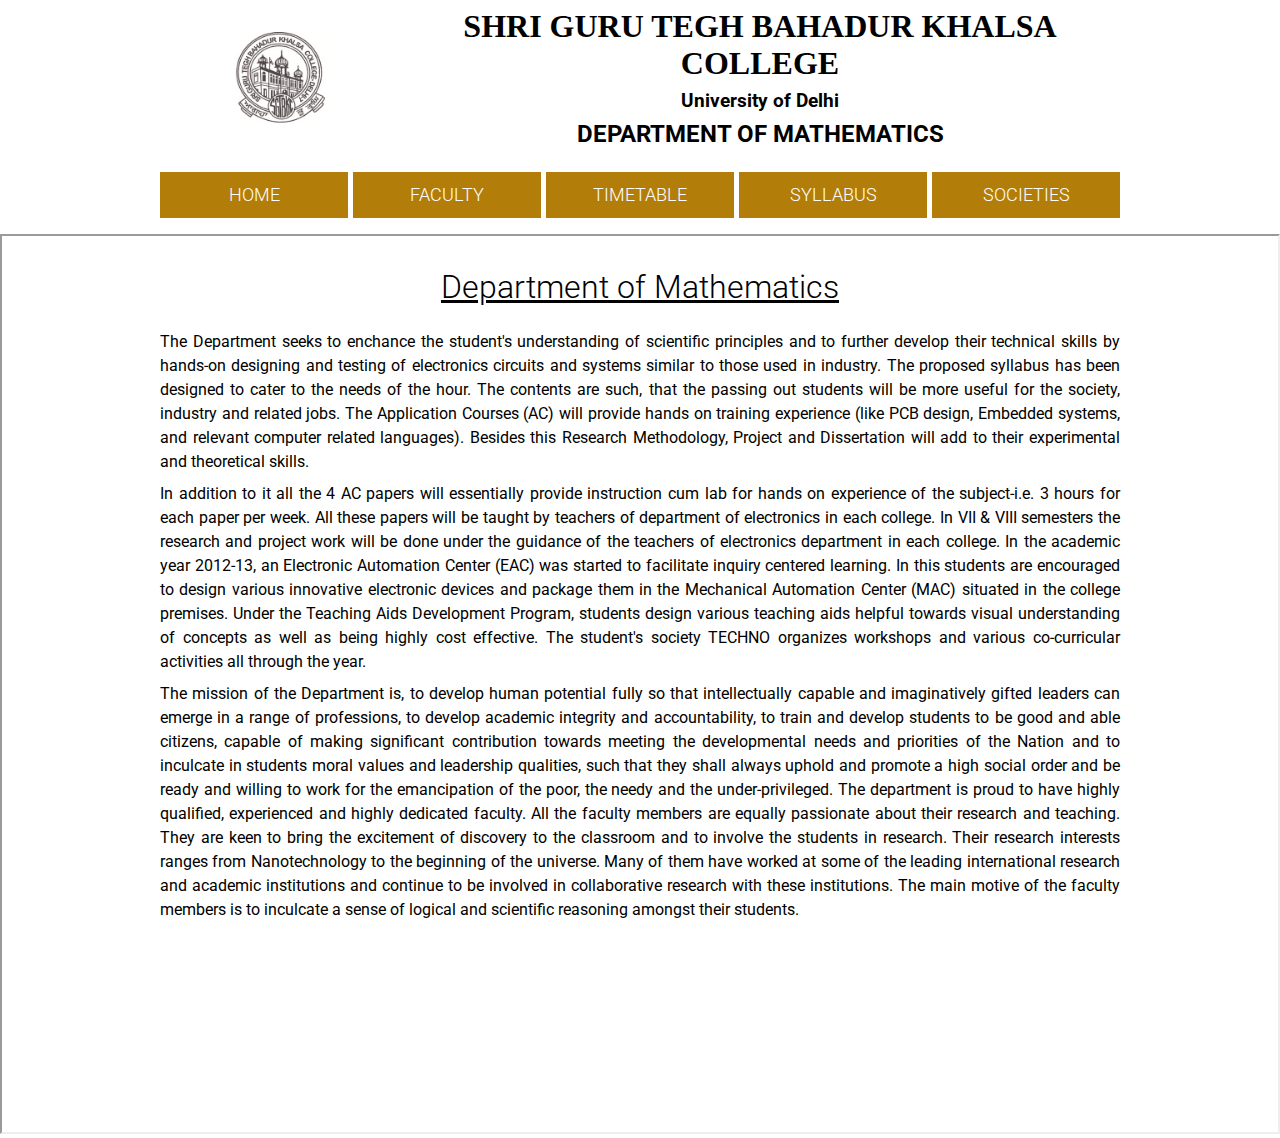
<file: index.html>
<!DOCTYPE html>
<html lang="en">
<head>
    <title>DOM|SGTBKC Website</title>

    <!-- Custom CSS -->
    <link rel="stylesheet" href="src/css/main.css">
    <link rel="stylesheet" href="src/css/header.css">
</head>
<body>
    <header class="wrapper">
        <div class="grid">
            <div class="logo-container">
                <a href="./index.html" class="home">
                    <img src="src/images/logo.png" alt="SGTBKC" class="logo-img">
                </a>
            </div>
            <div class="logo-text center">
                <div class="logo-info">
                    <div class="logo-head-info">
                        <h1 class="logo">SHRI GURU TEGH BAHADUR KHALSA COLLEGE</h1>
                        <h3 class="logo-subheader">University of Delhi</h3>
                    </div>
                    <h2 class="logo-subhead">DEPARTMENT OF MATHEMATICS</h2>
                </div>
            </div>
        </div>
        <nav class="nav">
            <ul class="navbar center">
                <li class="nav-block">
                    <a href="./src/components/home.html" class="nav-link" id="0" target="myIframe">home</a>
                </li>
                <li class="nav-block">
                    <a href="./src/components/faculty.html" class="nav-link" id="1" target="myIframe">faculty</a>
                </li>
                <li class="nav-block">
                    <a href="./src/components/timetable.html" class="nav-link" id="2"
                    target="myIframe">timetable</a>
                </li>
                <li class="nav-block">
                    <a href="./src/components/syllabus.html" class="nav-link" id="3"
                    target="myIframe">syllabus</a>
                </li>
                <li class="nav-block">
                    <a href="./src/components/societies.html" class="nav-link" id="4"
                    target="myIframe">societies</a>
                </li>
            </ul>
        </nav>
    </header>
  
    <main>
        <iframe name="myIframe" src="./src/components/home.html"></iframe>
    </main>
    
</body>
</html>
</file>
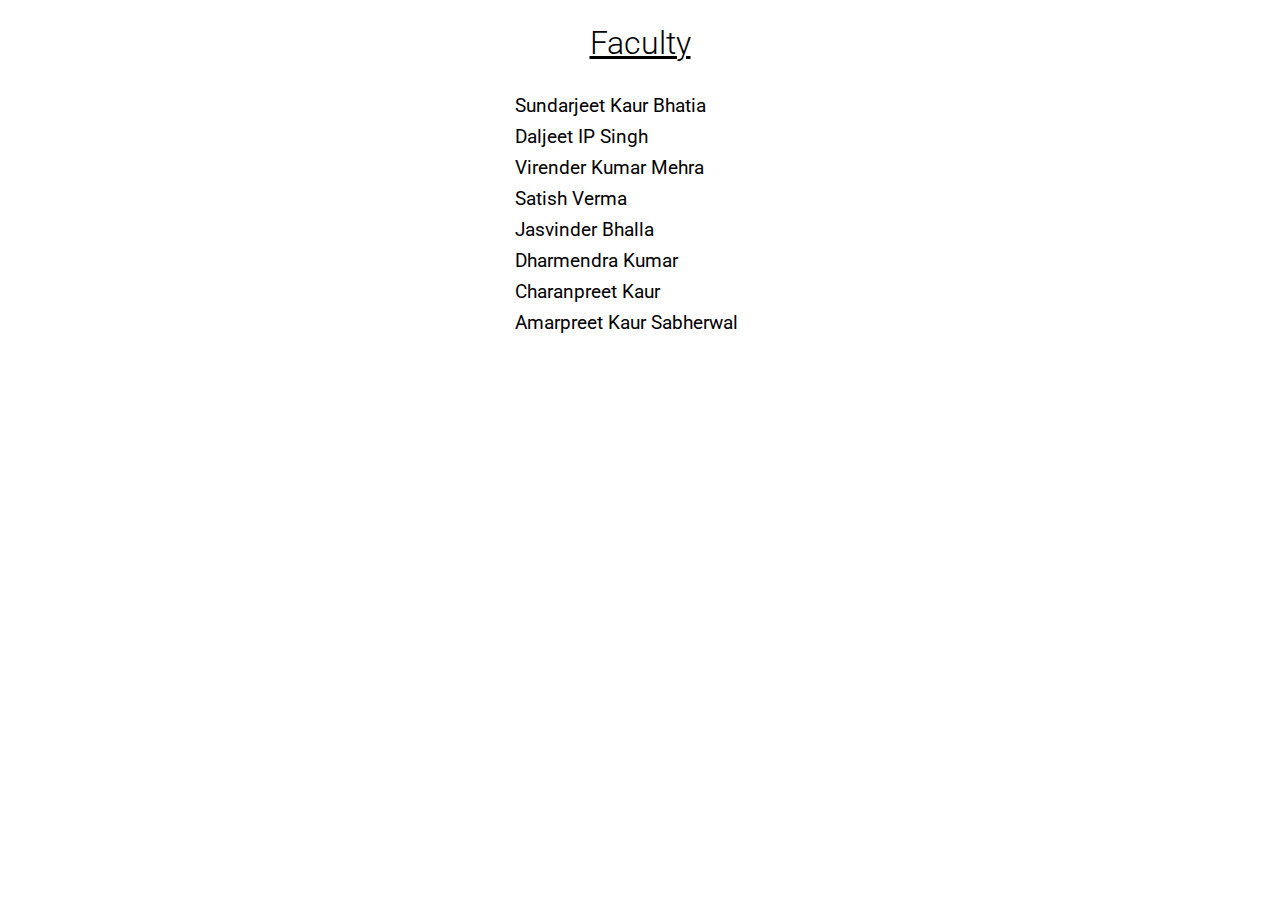
<file: src/components/faculty.html>
<!DOCTYPE html>
<html lang="en">
<head>
    <title>Document</title>

    <!-- Custom CSS -->
    <link rel="stylesheet" href="./../css/main.css">
    <link rel="stylesheet" href="./../css/header.css">
</head>
<body>
    <!-- Main Starts -->
    <main class="wrapper">
        <div class="faculty-container">
            <h2 class="faculty hero-header center">Faculty</h2>
            <div class="faculty-member-container">
                <!-- Dynamically Populated -->
            </div>
        </div>
        <div class="member-dialog-area">
            <!-- Dynamically Populated -->
        </div>
    </main>


    <!-- Script  -->
    <script src="./../js/faculty.js"></script>
</body>
</html>
</file>
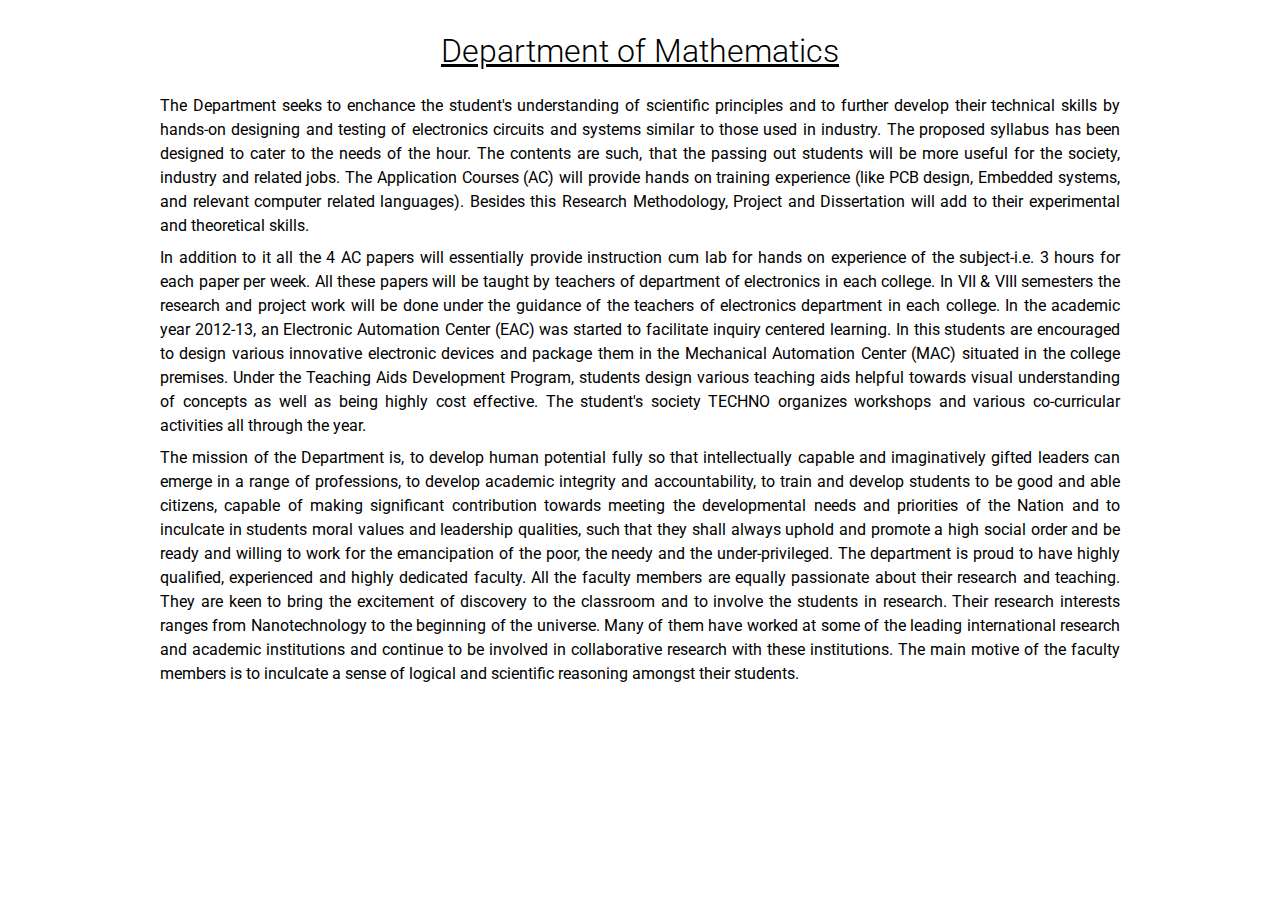
<file: src/components/home.html>
<!DOCTYPE html>
<html lang="en">
<head>
    <title>Document</title>

    <link rel="stylesheet" href="./../css/main.css">
</head>
<body>
    <main class="wrapper">
        <div class="hero">
            <h2 class="hero-header center">
                Department of Mathematics
            </h2>
            <div class="hero-info">
                <p class="hero-para">The Department seeks to enchance the student's understanding of scientific principles and to further develop their technical skills by hands-on designing and testing of electronics circuits and systems similar to those used in industry. The proposed syllabus has been designed to cater to the needs of the hour. The contents are such, that the passing out students will be more useful for the society, industry and related jobs. The Application Courses (AC) will provide hands on training experience (like PCB design, Embedded systems, and relevant computer related languages). Besides this Research Methodology, Project and Dissertation will add to their experimental and theoretical skills. </p>
                <p class="hero-para">In addition to it all the 4 AC papers will essentially provide instruction cum lab for hands on experience of the subject-i.e. 3 hours for each paper per week. All these papers will be taught by teachers of department of electronics in each college. In VII & VIII semesters the research and project work will be done under the guidance of the teachers of electronics department in each college. In the academic year 2012-13, an Electronic Automation Center (EAC) was started to facilitate inquiry centered learning. In this students are encouraged to design various innovative electronic devices and package them in the Mechanical Automation Center (MAC) situated in the college premises. Under the Teaching Aids Development Program, students design various teaching aids helpful towards visual understanding of concepts as well as being highly cost effective. The student's society TECHNO organizes workshops and various co-curricular activities all through the year. </p>
                <p class="hero-para">The mission of the Department is, to develop human potential fully so that intellectually capable and imaginatively gifted leaders can emerge in a range of professions, to develop academic integrity and accountability, to train and develop students to be good and able citizens, capable of making significant contribution towards meeting the developmental needs and priorities of the Nation and to inculcate in students moral values and leadership qualities, such that they shall always uphold and promote a high social order and be ready and willing to work for the emancipation of the poor, the needy and the under-privileged. The department is proud to have highly qualified, experienced and highly dedicated faculty. All the faculty members are equally passionate about their research and teaching. They are keen to bring the excitement of discovery to the classroom and to involve the students in research. Their research interests ranges from Nanotechnology to the beginning of the universe. Many of them have worked at some of the leading international research and academic institutions and continue to be involved in collaborative research with these institutions.
                The main motive of the faculty members is to inculcate a sense of logical and scientific reasoning amongst their students.
                </p>
            </div>
        </div>
    </main>
</body>
</html>
</file>
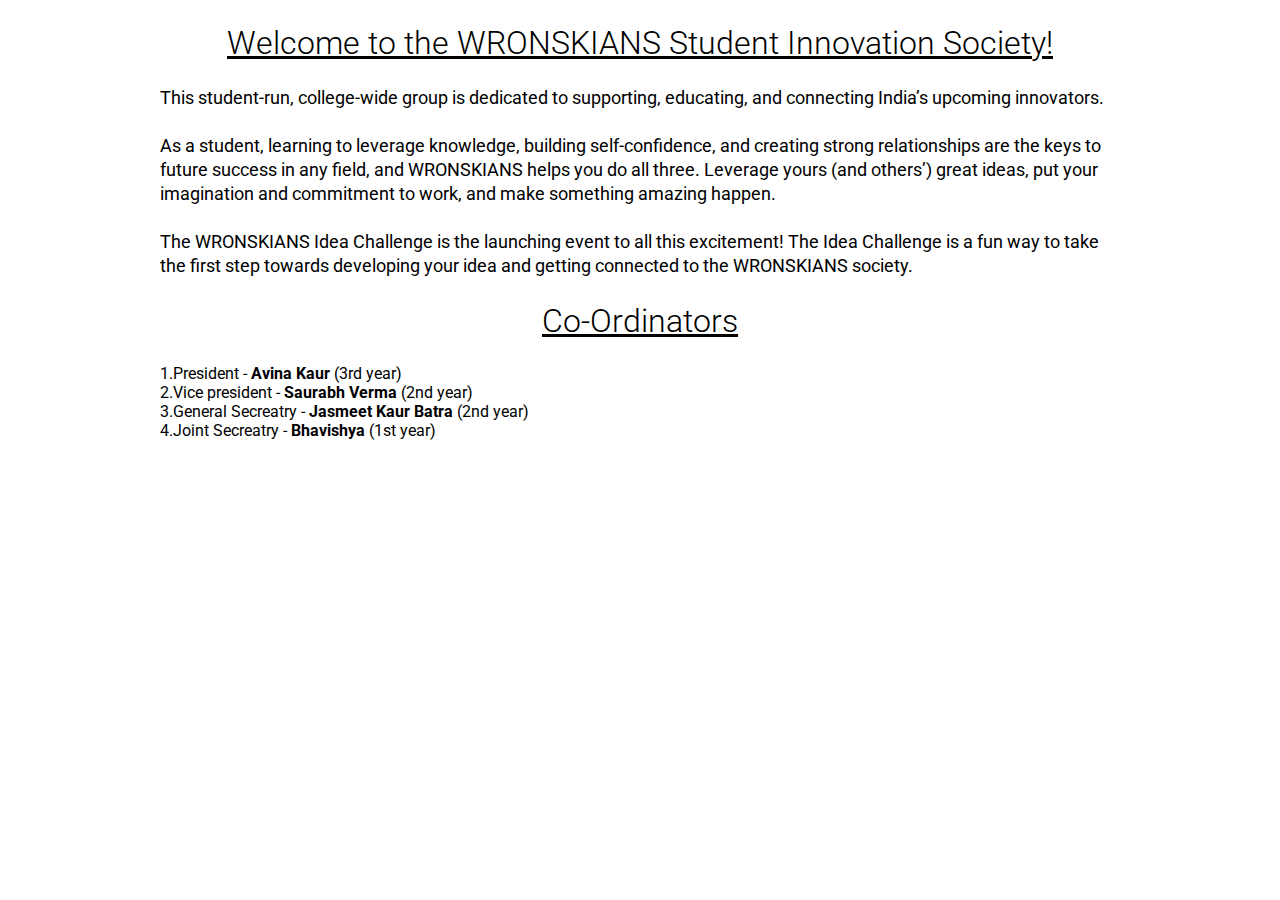
<file: src/components/societies.html>
<!DOCTYPE html>
<html lang="en">
<head>
    <title>Document</title>

    <!-- Custom CSS -->
    <link rel="stylesheet" href="./../css/main.css">
    <link rel="stylesheet" href="./../css/header.css">
</head>
<body>
    <main class="wrapper">
        <div class="society-info">
            <h2 class="hero-header center">
                Welcome to the WRONSKIANS Student Innovation Society!
            </h2>
            <p class="society-para">
                This student-run, college-wide group is dedicated to supporting, educating, and connecting India’s upcoming innovators.
            </p>
            <p class="society-para">
                As a student, learning to leverage knowledge, building self-confidence, and creating strong relationships are the keys to future success in any field,
                and WRONSKIANS helps you do all three.  Leverage yours (and others’) great ideas, put your imagination and commitment to work, and make something amazing happen.
            </p>
            <p class="society-para">
                The WRONSKIANS Idea Challenge is the launching event to all this excitement!
                The Idea Challenge is a fun way to take the first step towards developing your idea and getting connected to the WRONSKIANS society.
            </p>
        </div>
        <div class="coordinators-container">
            <h2 class="hero-header center">Co-Ordinators</h2>
            <p class="coordinator-name">
                1.President - <span class="bold">Avina Kaur</span> (3rd year)
            </p>
            <p class="coordinator-name">
                2.Vice president - <span class="bold">Saurabh Verma</span> (2nd year)
            </p>
            <p class="coordinator-name">
                3.General Secreatry - <span class="bold">Jasmeet Kaur Batra</span> (2nd year)
            </p>
            <p class="coordinator-name">
                4.Joint Secreatry - <span class="bold">Bhavishya</span> (1st year)
            </p>
        </div>
    </main>
</body>
</html>
</file>
<file: src/css/main.css>
@import url('https://fonts.googleapis.com/css?family=Roboto:300,300i,400,400i,500,500i,700,700i');

*, *:after, *:before {
    box-sizing: border-box;
    margin : 0;
}

h1,h2,h3,h4,h5,h6 {
    margin: 0.5rem 0;
}

body {
    margin: 0;
    padding: 0;
    font-family: 'Roboto', sans-serif;
    scroll-behavior: smooth;
    position: relative;
}

a {
    text-decoration: none;
}

ul,ol {
    list-style: none;
    padding: 0;
}

.center {
    text-align: center;
}

.wrapper {
    max-width: 960px;
    width: 100%;
    margin : 0 auto;
}

.middle {
    position: absolute;
    top: 50%;
    left: 50%;
    transform: translate(-50%, -50%);
}


/* Main Starts */
iframe {
    width: 100%;
    height: 100vh;
}

.hero {
    margin: 2rem 0;
}

.hero-header {
    font-size: 2rem;
    font-weight: 300;
    margin: 1.5rem 0;
    text-decoration: underline;
}

.hero-para {
    margin: 0.5rem 0;
    line-height: 1.5rem;
    text-align: justify;
}
/* Main Ends */

/* Faculty  Starts*/
.faculty-member-container {
    margin: 2rem 0;
}

.member-container {
    width: 250px;
    font-size: 1.2rem;
    margin: 0.5rem auto;
}

.member-container a {
    color: #000;
}

.member-container a:hover {
    text-decoration: underline;
}

.member-dialog-box {
    display: grid;
    grid-template-columns: 1fr 3fr;
    width: 500px;
    margin: 0 auto;
    place-content: center;
    place-items : center;
    background: #ddd;
    border-radius: 5px;
    box-shadow: 2px 2px 11px 1px #868282;
    padding: 1rem 0;
}

.member-image {
    width: 120px;
}

.member-name, .member-info {
    font-weight: 300;
} 

.overlay {
    width: 100vw;
    height: 100vh;
    position: fixed;
    top: 50%;
    left: 50%;
    transform: translate(-50%, -50%);
    background: rgba(0,0,0,0.7);
}

.close {
    position: absolute;
    right: 0;
    top: 0;
    display: inline-block;
    margin-right: 10px;
    font-size: 1.2rem;
    color: #f00;
}
/* Faculty  Ends */

/* Society Starts */
.society-para {
    margin: 1.5rem 0;
    line-height: 1.5rem;
    font-size: 1.1rem;
}

.bold {
    font-weight: bold;
}
/* Society Ends */
</file>
<file: src/css/header.css>
/* Header CSS Starts */
.grid {
    display: grid;
    grid-template-columns: 1fr 3fr;
}

.logo-img {
    max-width: 100px;
    width: 100%;
}

.logo-container {
    justify-self: center;
    align-self: center;
}

.logo-subhead {
    font-weight: bolder;
}

.logo {
    font-family : 'Algerian';
    font-size: 2rem;
}

.nav-link {
    text-transform: uppercase;
    color: #fff;
    font-size: 1.1rem;
    font-weight: 300;
    display: block;
    margin: 0.8rem 0;
}

.nav-block:hover {
    background-color: rgb(105, 75, 5);
}

.nav-block {
    background: #B27E09;
}

.navbar {
    display: grid;
    grid-template-columns: repeat(5, 1fr);
    grid-gap: 5px;
}

.nav {
    margin: 1rem 0;
}
/* Header CSS Ends */
</file>
